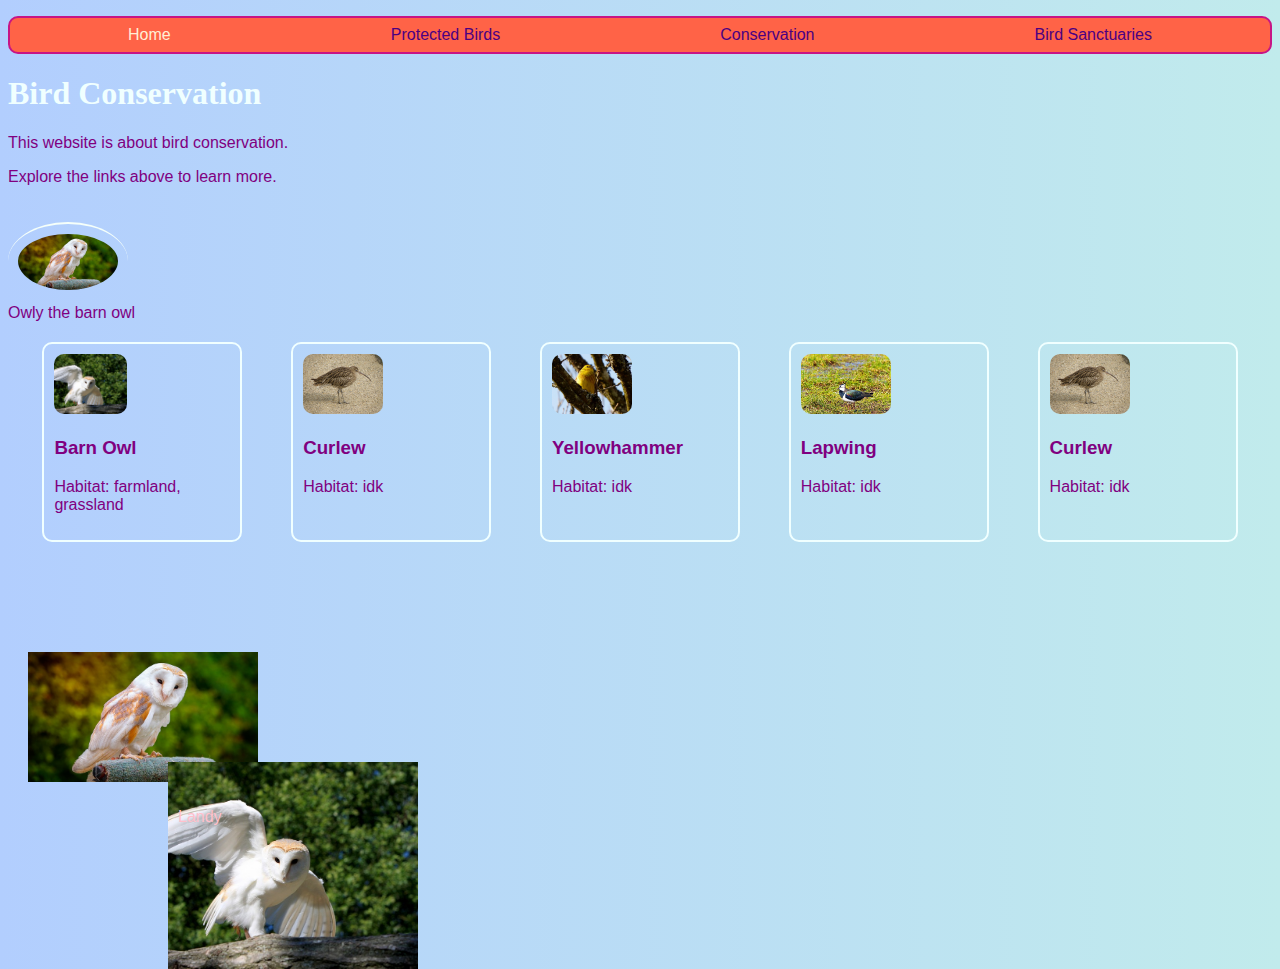
<file: index.html>
<!DOCTYPE html>
<html>
	<head>
		<title>Bird Conservation - Home</title>
		<link type="text/css" rel="stylesheet" href="styles.css"/>
		<meta charset="utf-8"/>
	</head>
	<body id="frontPage">
	  <header>
	    <nav>
  	    <ul>
          <li>Home</li>
          <li><a href="birds.html">Protected Birds</a></li>
          <li><a href="conservation.html">Conservation</a></li>
          <li><a href="sanctuaries.html">Bird Sanctuaries</a></li>
        </ul>
	    </nav>
	  </header>
	  <main>
	    
	    <h1>Bird Conservation</h1>
	    
	    <p id="myCoolText">
	      This website is about bird conservation.
	    </p>
	    
	    <p>
	      Explore the links above to learn more.
	    </p>
	    <figure>
			<img id="owly" src="barn-owl.jpg" class="topDivider someSpacing mediumPictures" alt="A barn owl" />
			<figcaption>Owly the barn owl</figcaption>
		</figure>
	<div class="cardContainer">
		<a href="birds.html#scBarnowl" class="cardLink">
			<article class="card">
				<img src="barn-owl-landing.jpg" class="tinyPicture">
				<h3>Barn Owl</h3>
				<p>Habitat: farmland, grassland</p>
			</article>
		 </a>
	
		 <a href=birds.html#scCurlew" class="cardLink">
			 <article class="card">
				 <img src="curlew.jpg" class="tinyPicture">
				 <h3>Curlew</h3>
				 <p>Habitat: idk</p>
			 </article>
		 </a>
	
		 <a href=birds.html#scYellowh" class="cardLink">
			<article class="card">
				<img src="yellowhammer.jpg" class="tinyPicture">
				<h3>Yellowhammer</h3>
				<p>Habitat: idk</p>
			</article>
		</a>
	
		<a href=birds.html#scLapwing" class="cardLink">
			<article class="card">
				<img src="lapwing.jpg" class="tinyPicture">
				<h3>Lapwing</h3>
				<p>Habitat: idk</p>
			</article>
		</a>
	
		<a href=birds.html#scCurlew" class="cardLink">
			<article class="card">
				<img src="curlew.jpg" class="tinyPicture">
				<h3>Curlew</h3>
				<p>Habitat: idk</p>
			</article>
		</a>
	</div>
	<a href="#_" class="lightbox" id="boxBarnowl">
		<h3>Hi there!</h3>
		<img id="imgBarnOwl" src="barn-owl.jpg" alt="A Barn Owl">
		<p>Owly the barn owl has not dropped yet</p>
	</a>
	<div id="photoBox" class="relPos">
		<a href="#boxBarnowl">
			<img id="imgBarnOwl" class="absPos" src="barn-owl.jpg" alt="A Barn Owl">
		</a>
		<img id="imgBarnOwlLand" class="absPos" src="barn-owl-landing.jpg" alt="A Barn Owl Landing">
		<p id="landText" class="absPos">Landy</p>
	</div>
	    
	  </main>
	  <footer>
	    
	  </footer>
	</body>
</html>
</file>
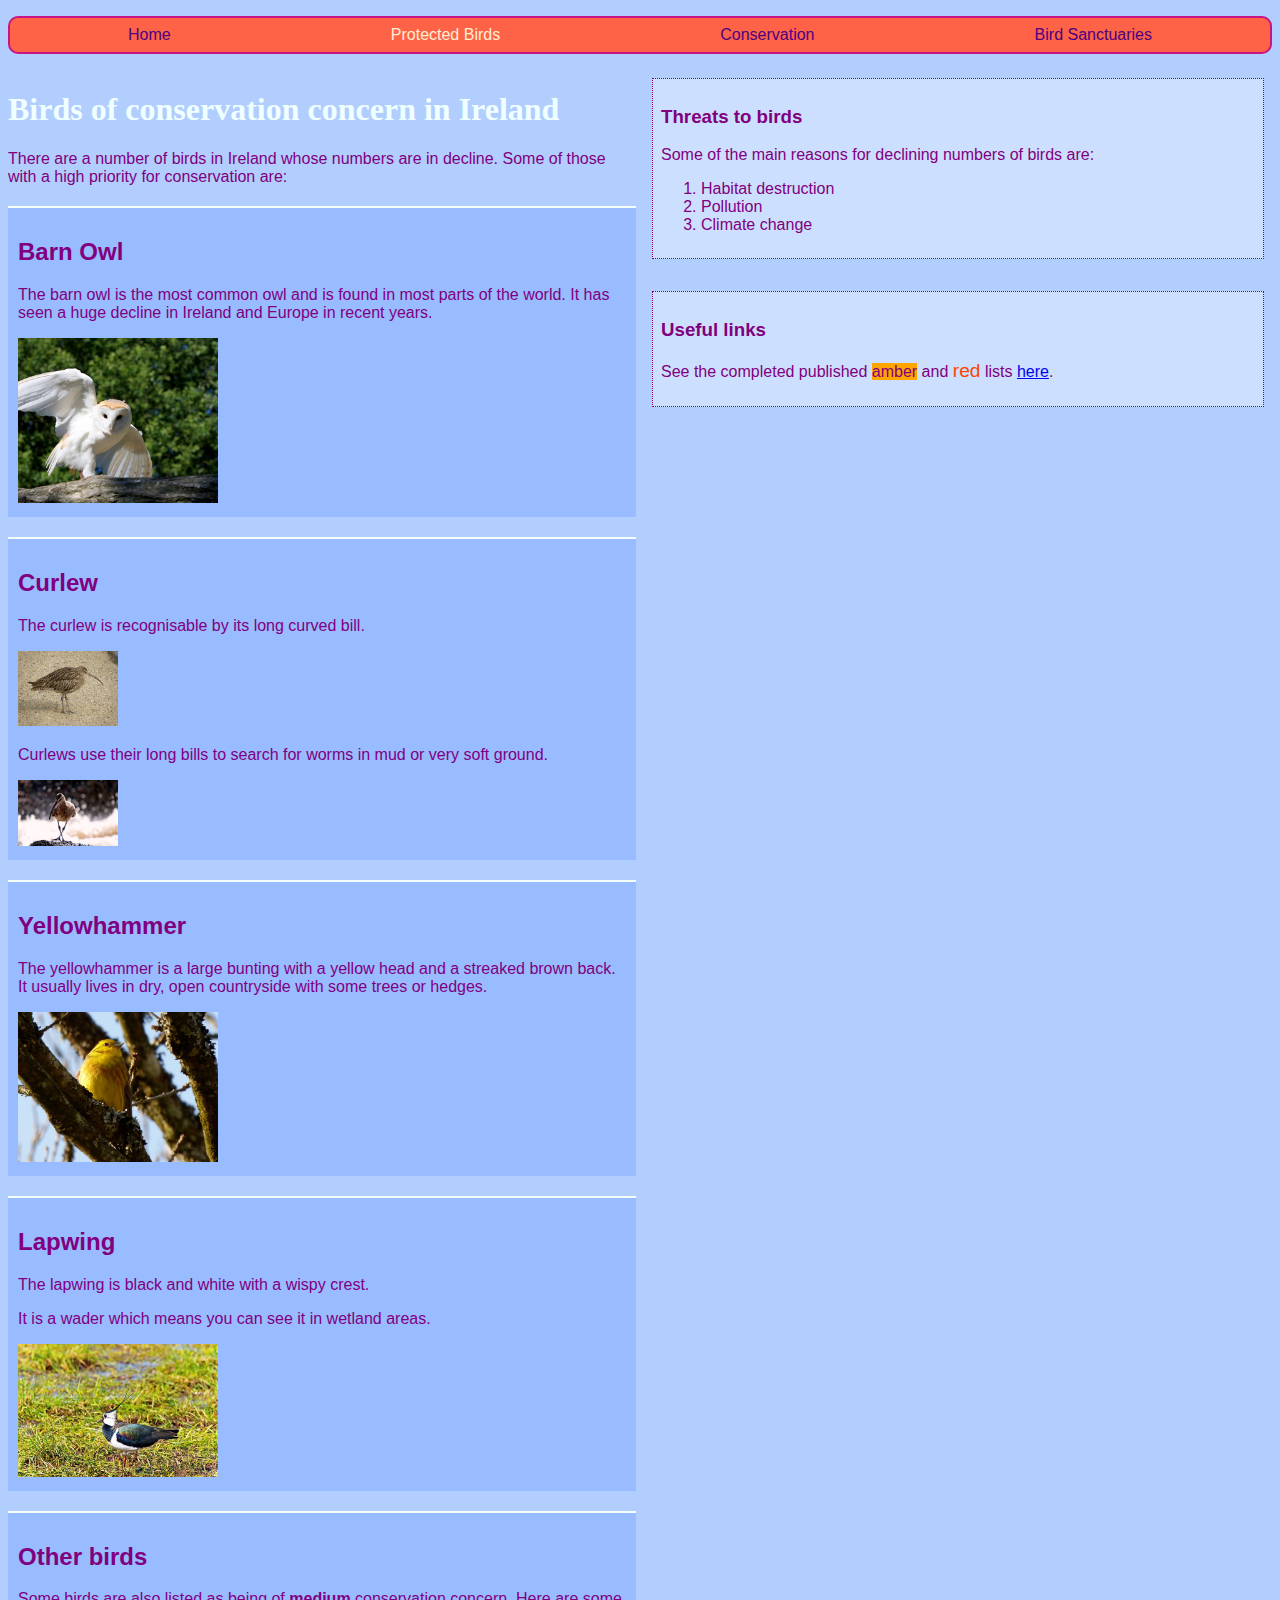
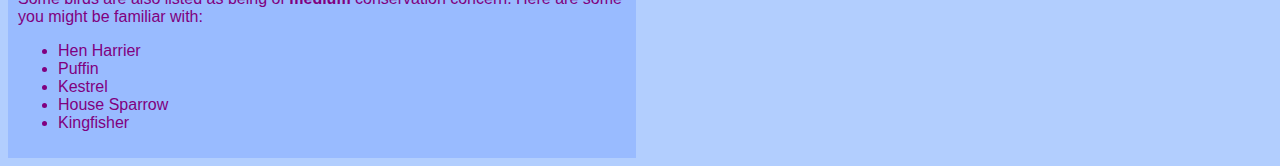
<file: birds.html>
<!DOCTYPE html>
<html>
	<head>
		<title>Protected Birds in Ireland</title>
		<link type="text/css" rel="stylesheet" href="styles.css"/>
		<meta charset="utf-8"/>
	</head>
	<body>
	  <header>
	    <nav>
  	    <ul>
          <li><a href="index.html">Home</a></li>
          <li>Protected Birds</li>
          <li><a href="conservation.html">Conservation</a></li>
          <li><a href="sanctuaries.html">Bird Sanctuaries</a></li>
        </ul>
	    </nav>
	    
	  </header>
	  <main class="myPageLayoutGrid">
	    
	    <article class="myGridArticle">
	      <h1>Birds of conservation concern in Ireland</h1>
        <p>
          
         There are a number of birds in Ireland whose numbers are in decline.
         Some of those with a high priority for conservation are:
        </p>  
        
        <section class="topDivider darkerBackground someSpacing" id="scBarnowl">
        <h2>Barn Owl</h2>
        <p>The barn owl is the most common owl and is found in most parts of the world. 
        It has seen a huge decline in Ireland and Europe in recent years.</p>
        
        <img src="barn-owl-landing.jpg" alt="Barn owl landing on a branch"  class="mediumPictures" />
        
        </section>
        
        <section class="topDivider darkerBackground someSpacing" id="scCurlew">
        <h2>Curlew</h2>
        <p>The curlew is recognisable by its long curved bill.
        </p>
        <img src="curlew.jpg" class="smallPictures" />
        <p>Curlews use their long bills to search for worms in mud or very soft ground.
        </p>
        <img src="curlew2.jpg" class="smallPictures" />
        </section>
        
        <section class="topDivider darkerBackground someSpacing" id="scYellowh">
        <h2>Yellowhammer</h2>
        <p>
          The yellowhammer is a large bunting with a yellow head and a streaked brown back. It usually lives in dry, open countryside with some trees or hedges.
        </p>
        <img src="yellowhammer.jpg" width="200px" />
        </section>
        
        <section class="topDivider darkerBackground someSpacing" id="scLapwing">
        <h2>Lapwing</h2>
        <p>The lapwing is black and white with a wispy crest.</p>
        <p>It is a wader which means you can see it in wetland areas.</p>
        <img src="lapwing.jpg" width="200px" />
    		 </section>
    		 
    		 <section class="topDivider darkerBackground someSpacing" id="scOther">
    		  
  		  <h2>Other birds</h2>
  		  
  		  <p>Some birds are also listed as being of <strong>medium</strong> conservation concern. 
  		  Here are some you might be familiar with:</p>
  		    <ul>
  		      <li>Hen Harrier</li>
  		      <li>Puffin</li>
  		      <li>Kestrel</li>
  		      <li>House Sparrow</li>
  		      <li>Kingfisher</li>
  		    </ul>
  		  </section>
		  
		  
	    </article>
      <aside class = "sideNoteStyle myGridAside1">
        <h3>Threats to birds</h3>
        <p>
          Some of the main reasons for declining numbers of birds are:
        </p>
        <ol>
          <li>Habitat destruction</li>
          <li>Pollution</li>
          <li>Climate change</li>
        </ol>
      </aside>
      <aside class="sideNoteStyle myGridAside2">
        <h3>Useful links</h3>
        <p>See the completed published <span class="warnOrange">amber</span> and <span class="warnRed">red</span> lists
          <a href="https://www.birdwatchireland.ie/LinkClick.aspx?fileticket=VcYOTGOjNbA%3d&tabid=178">here</a>.
        </p>
      </aside>
	    
	  </main>
	  <footer>
	    
	  </footer>
	</body>
</html>
</file>
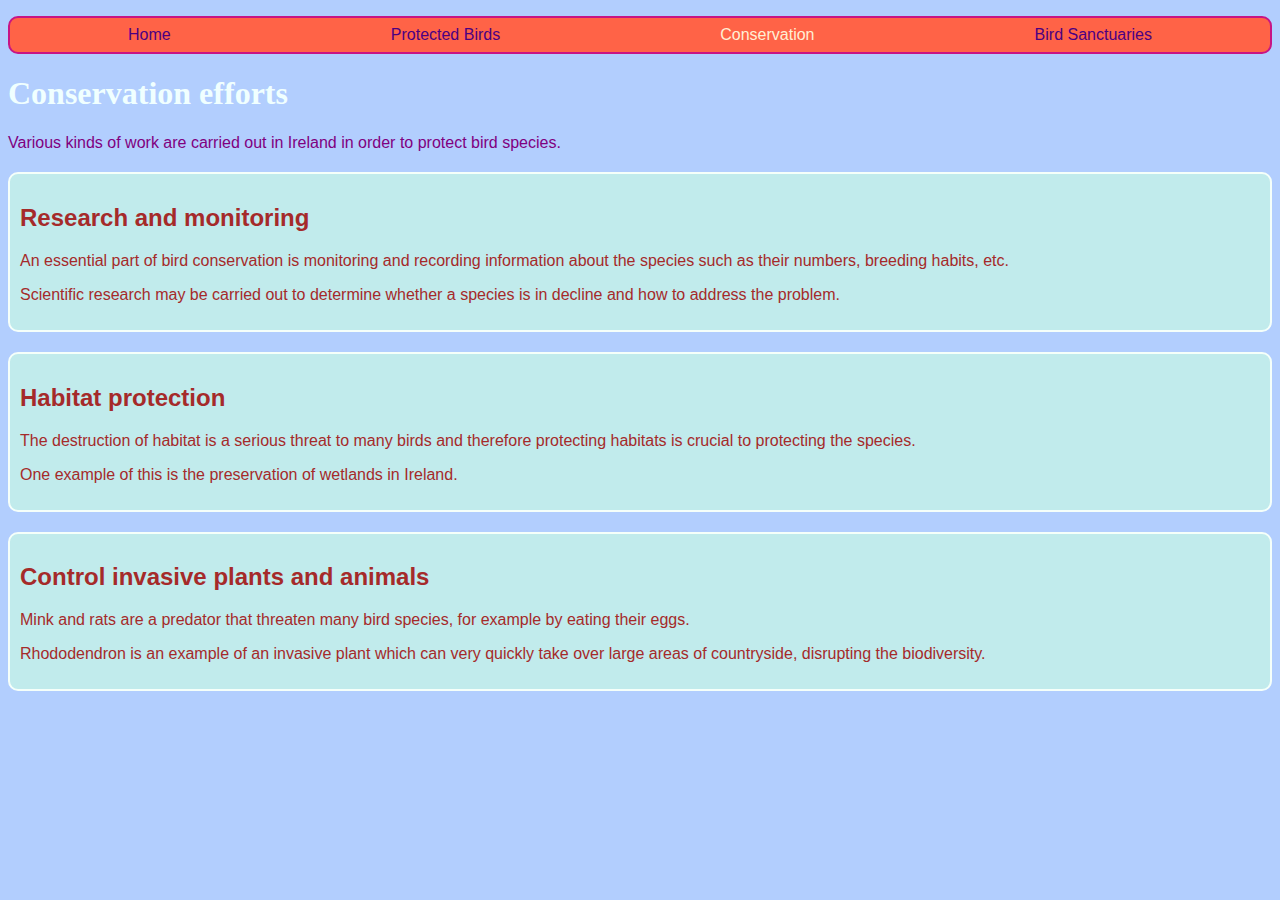
<file: conservation.html>
<!DOCTYPE html>
<html>
	<head>
		<title>Bird Conservation</title>
		<link type="text/css" rel="stylesheet" href="styles.css"/>
		<meta charset="utf-8"/>
	</head>
	<body>
	  <header>
	    <nav>
  	    <ul>
          <li><a href="index.html">Home</a></li>
          <li><a href="birds.html">Protected Birds</a></li>
          <li>Conservation</li>
          <li><a href="sanctuaries.html">Bird Sanctuaries</a></li>
        </ul>
	    </nav>
	    
	  </header>
	  <main>
	    
	    <article>
	    
  	    <h1>Conservation efforts</h1>
        <p>
         Various kinds of work are carried out in Ireland in order to protect bird species.
        </p>  
        
        <section class="stylishBox someSpacing">
          <h2>Research and monitoring</h2>
          <p>
            An essential part of bird conservation is monitoring and recording 
            information about the species such as their numbers, breeding habits, etc. 
        
          </p>
          <p>
            Scientific research may be carried out to determine whether a species is 
            in decline and how to address the problem.
          </p>
        </section>
        
        <section class="stylishBox someSpacing">
          <h2>Habitat protection</h2>
          <p>
            The destruction of habitat is a serious threat to many birds and 
            therefore protecting habitats is crucial to protecting the species.
          </p>
          
          <p>One example of this is the preservation of wetlands in Ireland.</p>
        </section>
        
        <section class="stylishBox someSpacing">
          <h2>Control invasive plants and animals</h2>
          <p>
            Mink and rats are a predator that threaten many bird species, 
            for example by eating their eggs.
          </p>
          <p>
            Rhododendron is an example of an invasive plant which can very quickly
            take over large areas of countryside, disrupting the biodiversity.
          </p>
        </section>
        
        
	    </article>
	    
	  </main>
	  <footer>
	    
	  </footer>
	</body>
</html>
</file>
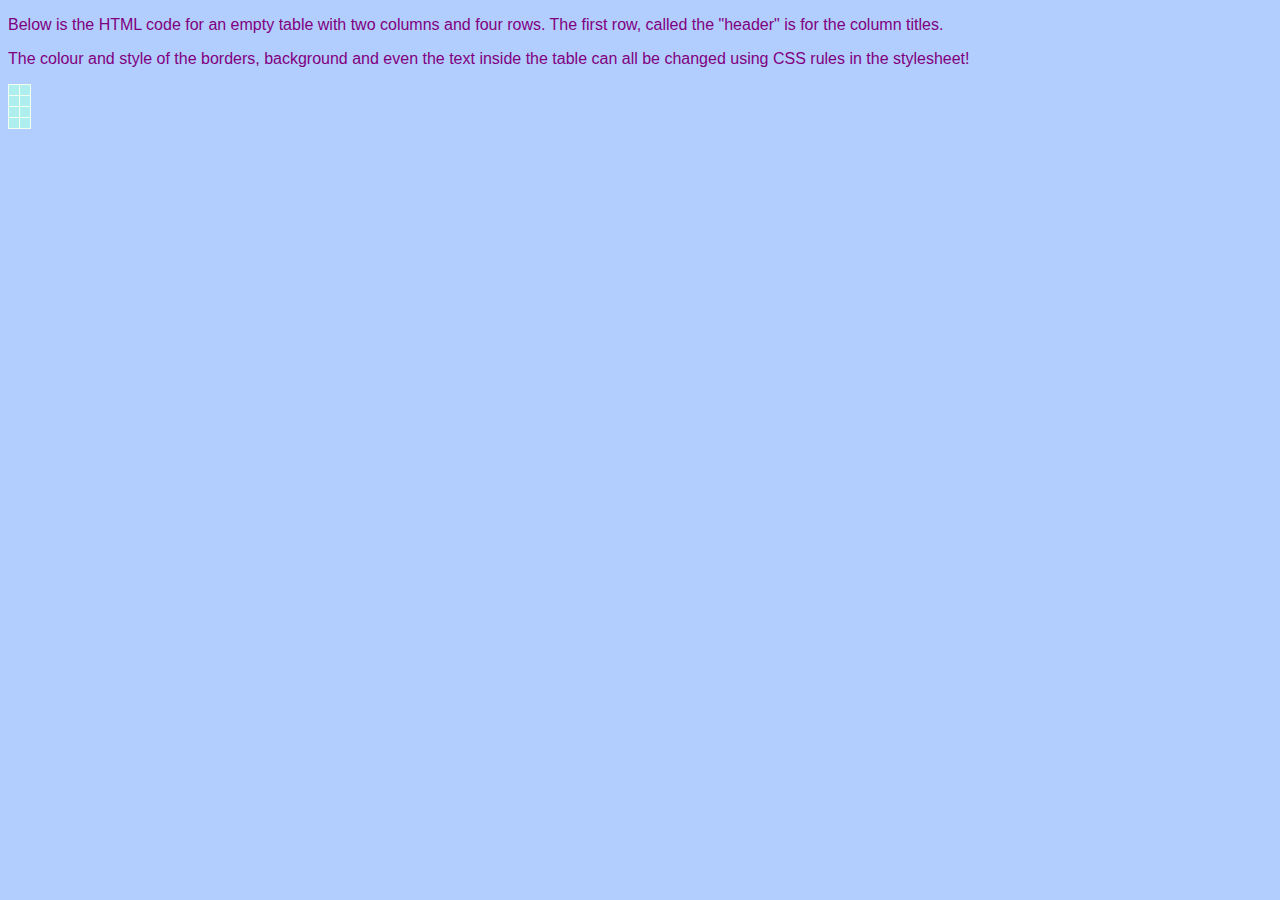
<file: page_with_table.html>
<!DOCTYPE html>
<html>
	<head>
		<title>Blank Page</title>
		<link type="text/css" rel="stylesheet" href="styles.css"/>
		<meta charset="utf-8"/>
	</head>
	<body>
	  <header>
	    
	  </header>
	  <main>
	
      <p>Below is the HTML code for an empty table with two columns and four rows. 
      The first row, called the "header" is for the column titles.</p>
      <p>The colour and style of the borders, background and even the text inside the table can all be changed using CSS rules in the stylesheet!</p>
	    <table>
	      <tr>
	        <th></th>
	        <th></th>
	      </tr>
	      <tr>
	        <td></td>
	        <td></td>
	      </tr>
	      <tr>
	        <td></td>
	        <td></td>
	      </tr>
	      <tr>
	        <td></td>
	        <td></td>
	      </tr>
	    </table>
	    
	  </main>
	  <footer>
	    
	  </footer>
	</body>
</html>
</file>
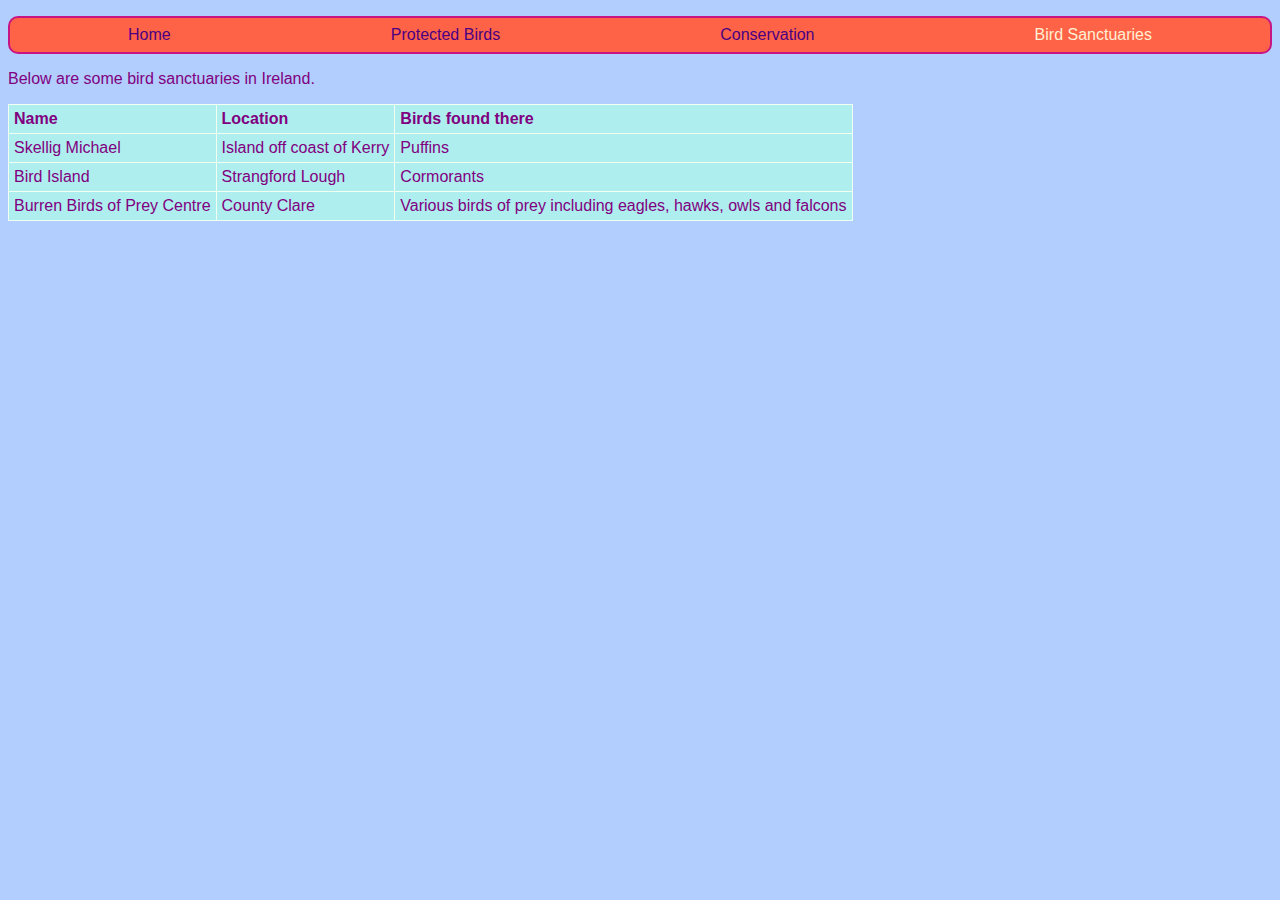
<file: sanctuaries.html>
<!DOCTYPE html>
<html>
	<head>
		<title>Bird Sanctuaries</title>
		<link type="text/css" rel="stylesheet" href="styles.css"/>
		<meta charset="utf-8"/>
	</head>
	<body>
	  <header>
	    <nav>
  	    <ul>
          <li><a href="index.html">Home</a></li>
          <li><a href="birds.html">Protected Birds</a></li>
          <li><a href="conservation.html">Conservation</a></li>
          <li>Bird Sanctuaries</li>
        </ul>
	    </nav>
	    
	  </header>
	  <main>
	    <p>Below are some bird sanctuaries in Ireland.</p>
	    <table>
	      <tr>
	        <th>Name</th>
	        <th>Location</th>
	        <th>Birds found there</th>
	      </tr>
	      <tr>
	        <td>Skellig Michael</td>
	        <td>Island off coast of Kerry</td>
	        <td>Puffins</td>
	      </tr>
	      <tr>
	        <td>Bird Island</td>
	        <td>Strangford Lough</td>
	        <td>Cormorants</td>
	      </tr>
	      <tr>
	        <td>Burren Birds of Prey Centre</td>
	        <td>County Clare</td>
	        <td>Various birds of prey including eagles, hawks, owls and falcons</td>
	      </tr>
	    </table>
	    
	    
	  </main>
	  <footer>
	    
	  </footer>
	</body>
</html>
</file>
<file: styles.css>
body {
  background-color: #b2cefe;
    font-family: "Helvetica", sans-serif;
    color: purple;
}
 h1 {
    color: Azure;
    font-family: "Times New Roman", serif;
  }




nav ul {
    background-color: tomato;
    border-style: solid;
    border-color: MediumVioletRed;
    border-width: 2px;
    padding: 0.5em;
    border-radius: 10px;
    display: flex;
    flex-direction: column;
  }

    nav ul li {
        list-style-type: none;
        text-align: center;
        margin-right: 0.5em;
        margin-left: 0.5em;
        color: PapayaWhip;
    }
    nav ul li a {
      text-decoration: none;
      color: indigo;
  }
  nav ul li a:hover {
    color: #ffefd5;
  }




.darkerBackground {
  background-color: #99bbff;
}

.topDivider {
  border-top-style: solid;
  border-top-width: 2px;
  border-top-color: #F5FFFA;
  padding-bottom: 10px;
}


.stylishBox {
  background-color: #c1ebec;
  color: #A52A2A;
  border-style: solid;
  border-width: 2px;
  border-color: #F5FFFA;
  border-radius: 10px;
}

.someSpacing {
  padding: 10px;
  margin-top: 20px;
}

.smallPictures {
  width: 100px;
}

.mediumPictures {
  width: 200px;
}

#frontPage {
    background: #48D1CC;
    /*background: linear-gradient(#b2cefe, #b2cefe, #baed91, #b2cefe );*/
    background: linear-gradient(to right, #b2cefe, #c1ebec);
}

#owly {
  width: 100px;
  border-radius: 100%;
}
#owly:hover {
  
  animation-name: rollOver;
  animation-duration: 1s;
  animation-iteration-count: 1;
}

@keyframes rollOver {
  0% {
    transform: rotate(0deg);
  }
  100% {
    transform: rotate(-360deg);
  }
}

.niceLinks {
  text-decoration: none;
  color: #FFFAF0;
}
.niceLinks:hover {
  color: #00FF7F;
}

.tinyPicture {
  height: 60px;
  border-radius: 10px;
}
.card {
  width: 200px;
  height: 200px;
  border: 2px solid #F0FFFF;
  border-radius: 10px;
  box-sizing: border-box;
  padding: 10px;
  margin-top: 10px;
  font-family: "Trebuchet MS", sans-serif;
  margin-left: auto;
margin-right: auto;
}
.card:hover {
  border-color: #1E90FF;
  box-shadow: 0px 2px 2px rgba(0, 0, 0, 0.2); /* alpha defines how transparent something is (0 to 1 value, lower = more see-through) */
  transform: translateY(-2px);
  transition: all 0.2s ease-out;
}

.cardLink {
  color: inherit;
  text-decoration: none;
}

.cardContainer {
  display: flex;
  flex-wrap: wrap;
  justify-content: space-around;
  padding: 10px;
}

@media all and (min-width: 1000px) {
  nav ul {
      flex-direction: row;
      justify-content: space-around;
  }
  .myPageLayoutGrid {
    grid-template-columns: 1fr 1fr;
    grid-template-areas: 
      "egArticle egArticle"
      "egAside1 egAside2";
  }
}

figure {
  margin: 0px;
}

.sideNoteStyle {
  border: dotted 1px purple;
  background-color: #cddffe;
  padding: 0.5em;
  margin: 0.5em;
}
.warnOrange {
  background-color: #ffa500;
}
.warnRed {
  color: #FF4500;
  font-size: larger;
}

.myPageLayoutGrid {
  display: grid;
  column-gap: 0.5em;
  row-gap: 1em;
  grid-template-rows: auto;
  grid-template-columns: 1fr 1fr;
  grid-template-areas: 
    "egArticle egAside1"
    "egArticle egAside2"
    "egArticle . ";
}

.myGridArticle {
  grid-area: egArticle;
}

.myGridAside1 {
  grid-area: egAside1;
}

.myGridAside2 {
  grid-area: egAside2;
}

.absPos {
  position: absolute;
}

.relPos {
  position: relative;
}

#photoBox {
  width: 800px;
  height: 400px;
}

#imgBarnOwl {
  width: 230px;
  top: 100px;
  left: 20px;
  z-index: 6;
}

#imgBarnOwlLand {
  width: 250px;
  top: 210px;
  left: 160px;
  z-index: 10;
}

#landText {
  color: pink;
  top: 240px;
  left: 170px;
  z-index: 11;
}

.lightbox {
  background: (0, 0, 0, 0.8);
  color: #ffffff;
  text-align: center;
  text-decoration: none;
  width: 100%;
  height: 100%;
  top: 0;
  left: 0;
  position: fixed;
  visibility: hidden;
  z-index: 999;
}

.lightbox:target {
  visibility: visible;
}

/**********************************
This section is for styling tables
***********************************/
table, th, td {
  border: 1px solid HoneyDew;
  border-collapse: collapse;
}
tr {
  background-color: PaleTurquoise;
}
th, td {
  vertical-align: top;
  padding: 5px;
  text-align: left;
}
th {
  color: purple;
}
td {
  color: purple;
}
/********************************/
</file>
